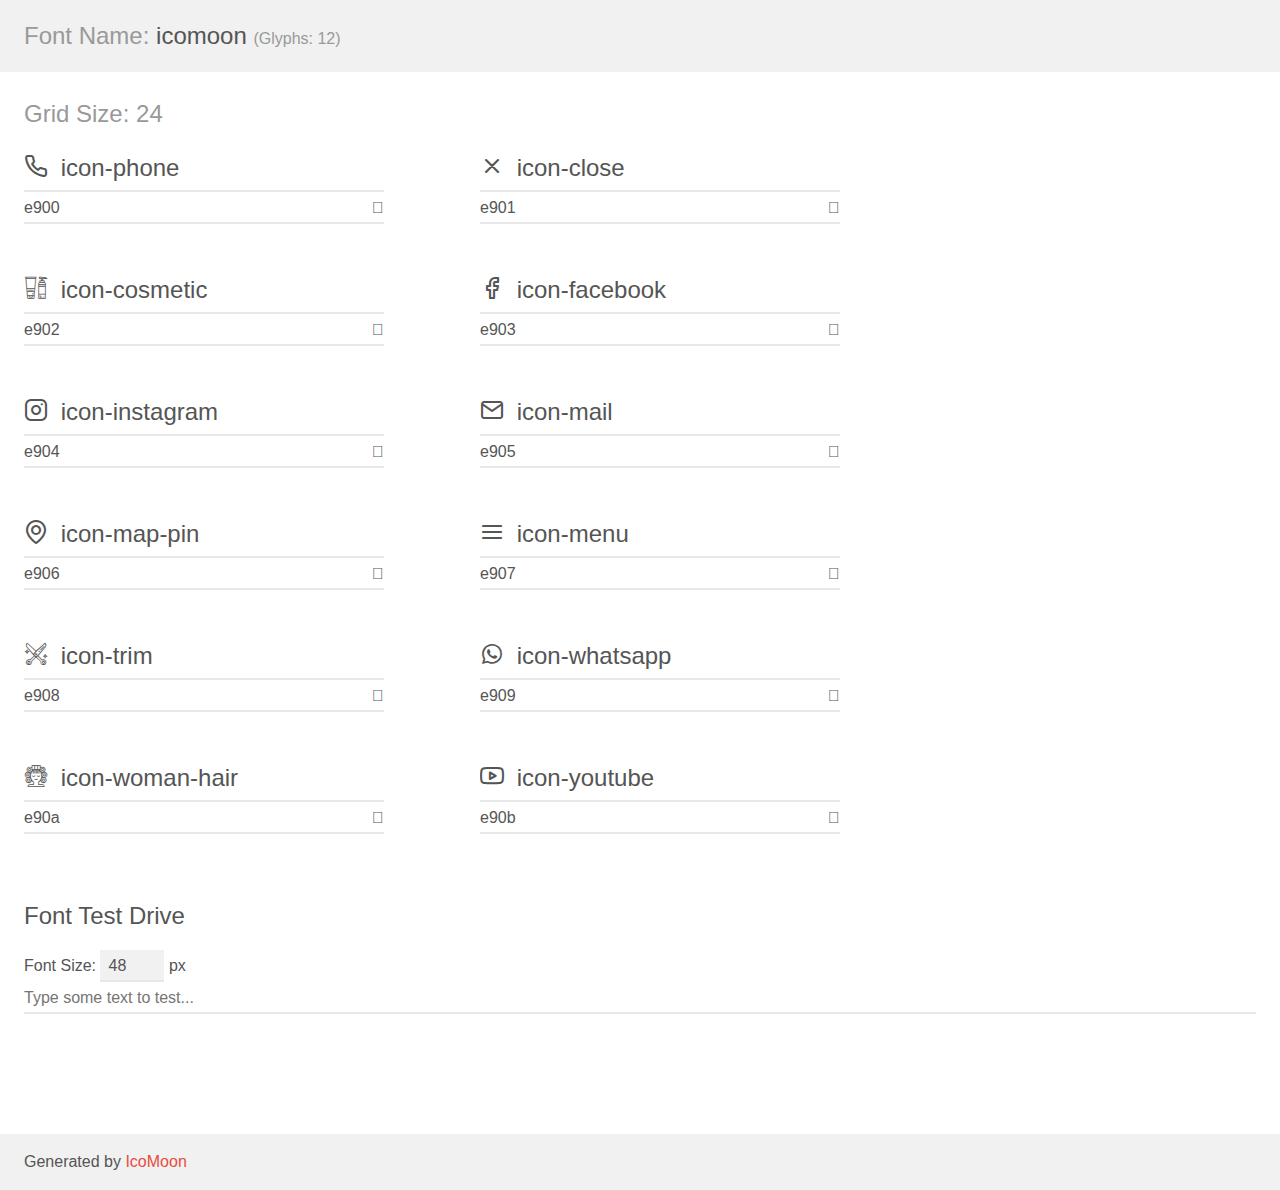
<file: assests/fonts/demo.html>
<!doctype html>
<html>
<head>
    <meta charset="utf-8">
    <title>IcoMoon Demo</title>
    <meta name="description" content="An Icon Font Generated By IcoMoon.io">
    <meta name="viewport" content="width=device-width, initial-scale=1">
    <link rel="stylesheet" href="demo-files/demo.css">
    <link rel="stylesheet" href="style.css"></head>
<body>
    <div class="bgc1 clearfix">
        <h1 class="mhmm mvm"><span class="fgc1">Font Name:</span> icomoon <small class="fgc1">(Glyphs:&nbsp;12)</small></h1>
    </div>
    <div class="clearfix mhl ptl">
        <h1 class="mvm mtn fgc1">Grid Size: 24</h1>
        <div class="glyph fs1">
            <div class="clearfix bshadow0 pbs">
                <span class="icon-phone"></span>
                <span class="mls"> icon-phone</span>
            </div>
            <fieldset class="fs0 size1of1 clearfix hidden-false">
                <input type="text" readonly value="e900" class="unit size1of2" />
                <input type="text" maxlength="1" readonly value="&#xe900;" class="unitRight size1of2 talign-right" />
            </fieldset>
            <div class="fs0 bshadow0 clearfix hidden-true">
                <span class="unit pvs fgc1">liga: </span>
                <input type="text" readonly value="" class="liga unitRight" />
            </div>
        </div>
        <div class="glyph fs1">
            <div class="clearfix bshadow0 pbs">
                <span class="icon-close"></span>
                <span class="mls"> icon-close</span>
            </div>
            <fieldset class="fs0 size1of1 clearfix hidden-false">
                <input type="text" readonly value="e901" class="unit size1of2" />
                <input type="text" maxlength="1" readonly value="&#xe901;" class="unitRight size1of2 talign-right" />
            </fieldset>
            <div class="fs0 bshadow0 clearfix hidden-true">
                <span class="unit pvs fgc1">liga: </span>
                <input type="text" readonly value="" class="liga unitRight" />
            </div>
        </div>
        <div class="glyph fs1">
            <div class="clearfix bshadow0 pbs">
                <span class="icon-cosmetic"></span>
                <span class="mls"> icon-cosmetic</span>
            </div>
            <fieldset class="fs0 size1of1 clearfix hidden-false">
                <input type="text" readonly value="e902" class="unit size1of2" />
                <input type="text" maxlength="1" readonly value="&#xe902;" class="unitRight size1of2 talign-right" />
            </fieldset>
            <div class="fs0 bshadow0 clearfix hidden-true">
                <span class="unit pvs fgc1">liga: </span>
                <input type="text" readonly value="" class="liga unitRight" />
            </div>
        </div>
        <div class="glyph fs1">
            <div class="clearfix bshadow0 pbs">
                <span class="icon-facebook"></span>
                <span class="mls"> icon-facebook</span>
            </div>
            <fieldset class="fs0 size1of1 clearfix hidden-false">
                <input type="text" readonly value="e903" class="unit size1of2" />
                <input type="text" maxlength="1" readonly value="&#xe903;" class="unitRight size1of2 talign-right" />
            </fieldset>
            <div class="fs0 bshadow0 clearfix hidden-true">
                <span class="unit pvs fgc1">liga: </span>
                <input type="text" readonly value="" class="liga unitRight" />
            </div>
        </div>
        <div class="glyph fs1">
            <div class="clearfix bshadow0 pbs">
                <span class="icon-instagram"></span>
                <span class="mls"> icon-instagram</span>
            </div>
            <fieldset class="fs0 size1of1 clearfix hidden-false">
                <input type="text" readonly value="e904" class="unit size1of2" />
                <input type="text" maxlength="1" readonly value="&#xe904;" class="unitRight size1of2 talign-right" />
            </fieldset>
            <div class="fs0 bshadow0 clearfix hidden-true">
                <span class="unit pvs fgc1">liga: </span>
                <input type="text" readonly value="" class="liga unitRight" />
            </div>
        </div>
        <div class="glyph fs1">
            <div class="clearfix bshadow0 pbs">
                <span class="icon-mail"></span>
                <span class="mls"> icon-mail</span>
            </div>
            <fieldset class="fs0 size1of1 clearfix hidden-false">
                <input type="text" readonly value="e905" class="unit size1of2" />
                <input type="text" maxlength="1" readonly value="&#xe905;" class="unitRight size1of2 talign-right" />
            </fieldset>
            <div class="fs0 bshadow0 clearfix hidden-true">
                <span class="unit pvs fgc1">liga: </span>
                <input type="text" readonly value="" class="liga unitRight" />
            </div>
        </div>
        <div class="glyph fs1">
            <div class="clearfix bshadow0 pbs">
                <span class="icon-map-pin"></span>
                <span class="mls"> icon-map-pin</span>
            </div>
            <fieldset class="fs0 size1of1 clearfix hidden-false">
                <input type="text" readonly value="e906" class="unit size1of2" />
                <input type="text" maxlength="1" readonly value="&#xe906;" class="unitRight size1of2 talign-right" />
            </fieldset>
            <div class="fs0 bshadow0 clearfix hidden-true">
                <span class="unit pvs fgc1">liga: </span>
                <input type="text" readonly value="" class="liga unitRight" />
            </div>
        </div>
        <div class="glyph fs1">
            <div class="clearfix bshadow0 pbs">
                <span class="icon-menu"></span>
                <span class="mls"> icon-menu</span>
            </div>
            <fieldset class="fs0 size1of1 clearfix hidden-false">
                <input type="text" readonly value="e907" class="unit size1of2" />
                <input type="text" maxlength="1" readonly value="&#xe907;" class="unitRight size1of2 talign-right" />
            </fieldset>
            <div class="fs0 bshadow0 clearfix hidden-true">
                <span class="unit pvs fgc1">liga: </span>
                <input type="text" readonly value="" class="liga unitRight" />
            </div>
        </div>
        <div class="glyph fs1">
            <div class="clearfix bshadow0 pbs">
                <span class="icon-trim"></span>
                <span class="mls"> icon-trim</span>
            </div>
            <fieldset class="fs0 size1of1 clearfix hidden-false">
                <input type="text" readonly value="e908" class="unit size1of2" />
                <input type="text" maxlength="1" readonly value="&#xe908;" class="unitRight size1of2 talign-right" />
            </fieldset>
            <div class="fs0 bshadow0 clearfix hidden-true">
                <span class="unit pvs fgc1">liga: </span>
                <input type="text" readonly value="" class="liga unitRight" />
            </div>
        </div>
        <div class="glyph fs1">
            <div class="clearfix bshadow0 pbs">
                <span class="icon-whatsapp"></span>
                <span class="mls"> icon-whatsapp</span>
            </div>
            <fieldset class="fs0 size1of1 clearfix hidden-false">
                <input type="text" readonly value="e909" class="unit size1of2" />
                <input type="text" maxlength="1" readonly value="&#xe909;" class="unitRight size1of2 talign-right" />
            </fieldset>
            <div class="fs0 bshadow0 clearfix hidden-true">
                <span class="unit pvs fgc1">liga: </span>
                <input type="text" readonly value="" class="liga unitRight" />
            </div>
        </div>
        <div class="glyph fs1">
            <div class="clearfix bshadow0 pbs">
                <span class="icon-woman-hair"></span>
                <span class="mls"> icon-woman-hair</span>
            </div>
            <fieldset class="fs0 size1of1 clearfix hidden-false">
                <input type="text" readonly value="e90a" class="unit size1of2" />
                <input type="text" maxlength="1" readonly value="&#xe90a;" class="unitRight size1of2 talign-right" />
            </fieldset>
            <div class="fs0 bshadow0 clearfix hidden-true">
                <span class="unit pvs fgc1">liga: </span>
                <input type="text" readonly value="" class="liga unitRight" />
            </div>
        </div>
        <div class="glyph fs1">
            <div class="clearfix bshadow0 pbs">
                <span class="icon-youtube"></span>
                <span class="mls"> icon-youtube</span>
            </div>
            <fieldset class="fs0 size1of1 clearfix hidden-false">
                <input type="text" readonly value="e90b" class="unit size1of2" />
                <input type="text" maxlength="1" readonly value="&#xe90b;" class="unitRight size1of2 talign-right" />
            </fieldset>
            <div class="fs0 bshadow0 clearfix hidden-true">
                <span class="unit pvs fgc1">liga: </span>
                <input type="text" readonly value="" class="liga unitRight" />
            </div>
        </div>
    </div>

    <!--[if gt IE 8]><!-->
    <div class="mhl clearfix mbl">
        <h1>Font Test Drive</h1>
        <label>
            Font Size: <input id="fontSize" type="number" class="textbox0 mbm"
            min="8" value="48" />
            px
        </label>
        <input id="testText" type="text" class="phl size1of1 mvl"
        placeholder="Type some text to test..." value=""/>
        <div id="testDrive" class="icon-" style="font-family: icomoon">&nbsp;
        </div>
    </div>
    <!--<![endif]-->
    <div class="bgc1 clearfix">
        <p class="mhl">Generated by <a href="https://icomoon.io/app">IcoMoon</a></p>
    </div>

    <script src="demo-files/demo.js"></script>
</body>
</html>
</file>
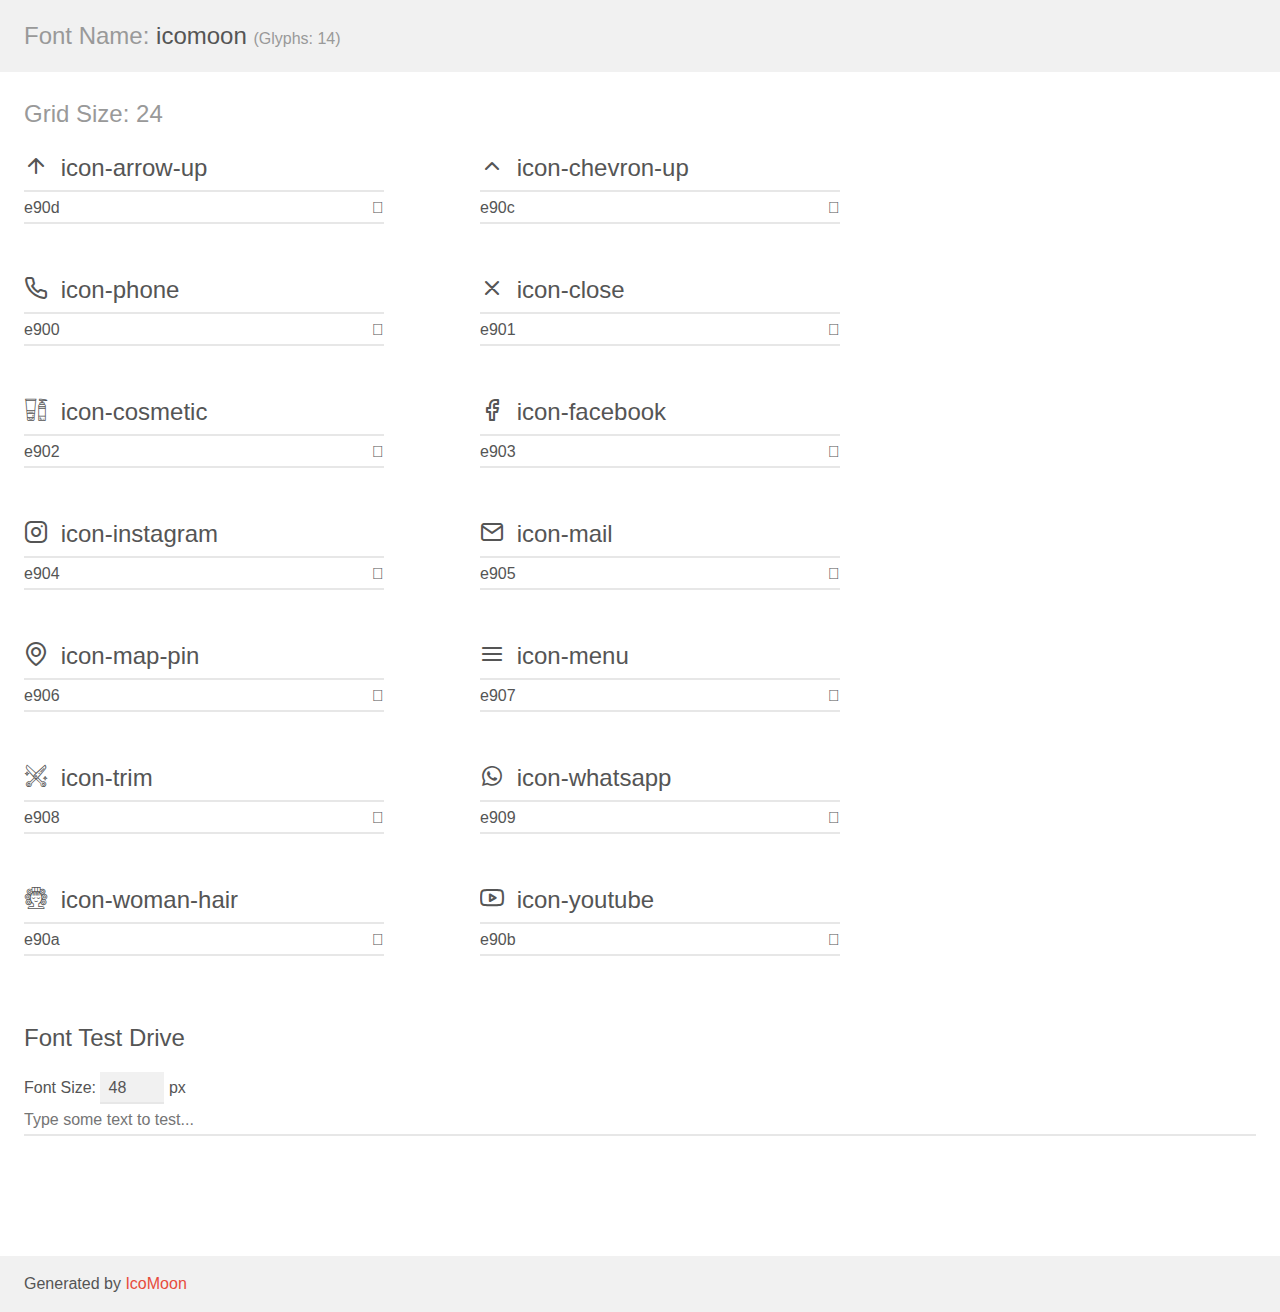
<file: assets/fonts/demo.html>
<!doctype html>
<html>
<head>
    <meta charset="utf-8">
    <title>IcoMoon Demo</title>
    <meta name="description" content="An Icon Font Generated By IcoMoon.io">
    <meta name="viewport" content="width=device-width, initial-scale=1">
    <link rel="stylesheet" href="demo-files/demo.css">
    <link rel="stylesheet" href="style.css"></head>
<body>
    <div class="bgc1 clearfix">
        <h1 class="mhmm mvm"><span class="fgc1">Font Name:</span> icomoon <small class="fgc1">(Glyphs:&nbsp;14)</small></h1>
    </div>
    <div class="clearfix mhl ptl">
        <h1 class="mvm mtn fgc1">Grid Size: 24</h1>
        <div class="glyph fs1">
            <div class="clearfix bshadow0 pbs">
                <span class="icon-arrow-up"></span>
                <span class="mls"> icon-arrow-up</span>
            </div>
            <fieldset class="fs0 size1of1 clearfix hidden-false">
                <input type="text" readonly value="e90d" class="unit size1of2" />
                <input type="text" maxlength="1" readonly value="&#xe90d;" class="unitRight size1of2 talign-right" />
            </fieldset>
            <div class="fs0 bshadow0 clearfix hidden-true">
                <span class="unit pvs fgc1">liga: </span>
                <input type="text" readonly value="" class="liga unitRight" />
            </div>
        </div>
        <div class="glyph fs1">
            <div class="clearfix bshadow0 pbs">
                <span class="icon-chevron-up"></span>
                <span class="mls"> icon-chevron-up</span>
            </div>
            <fieldset class="fs0 size1of1 clearfix hidden-false">
                <input type="text" readonly value="e90c" class="unit size1of2" />
                <input type="text" maxlength="1" readonly value="&#xe90c;" class="unitRight size1of2 talign-right" />
            </fieldset>
            <div class="fs0 bshadow0 clearfix hidden-true">
                <span class="unit pvs fgc1">liga: </span>
                <input type="text" readonly value="" class="liga unitRight" />
            </div>
        </div>
        <div class="glyph fs1">
            <div class="clearfix bshadow0 pbs">
                <span class="icon-phone"></span>
                <span class="mls"> icon-phone</span>
            </div>
            <fieldset class="fs0 size1of1 clearfix hidden-false">
                <input type="text" readonly value="e900" class="unit size1of2" />
                <input type="text" maxlength="1" readonly value="&#xe900;" class="unitRight size1of2 talign-right" />
            </fieldset>
            <div class="fs0 bshadow0 clearfix hidden-true">
                <span class="unit pvs fgc1">liga: </span>
                <input type="text" readonly value="" class="liga unitRight" />
            </div>
        </div>
        <div class="glyph fs1">
            <div class="clearfix bshadow0 pbs">
                <span class="icon-close"></span>
                <span class="mls"> icon-close</span>
            </div>
            <fieldset class="fs0 size1of1 clearfix hidden-false">
                <input type="text" readonly value="e901" class="unit size1of2" />
                <input type="text" maxlength="1" readonly value="&#xe901;" class="unitRight size1of2 talign-right" />
            </fieldset>
            <div class="fs0 bshadow0 clearfix hidden-true">
                <span class="unit pvs fgc1">liga: </span>
                <input type="text" readonly value="" class="liga unitRight" />
            </div>
        </div>
        <div class="glyph fs1">
            <div class="clearfix bshadow0 pbs">
                <span class="icon-cosmetic"></span>
                <span class="mls"> icon-cosmetic</span>
            </div>
            <fieldset class="fs0 size1of1 clearfix hidden-false">
                <input type="text" readonly value="e902" class="unit size1of2" />
                <input type="text" maxlength="1" readonly value="&#xe902;" class="unitRight size1of2 talign-right" />
            </fieldset>
            <div class="fs0 bshadow0 clearfix hidden-true">
                <span class="unit pvs fgc1">liga: </span>
                <input type="text" readonly value="" class="liga unitRight" />
            </div>
        </div>
        <div class="glyph fs1">
            <div class="clearfix bshadow0 pbs">
                <span class="icon-facebook"></span>
                <span class="mls"> icon-facebook</span>
            </div>
            <fieldset class="fs0 size1of1 clearfix hidden-false">
                <input type="text" readonly value="e903" class="unit size1of2" />
                <input type="text" maxlength="1" readonly value="&#xe903;" class="unitRight size1of2 talign-right" />
            </fieldset>
            <div class="fs0 bshadow0 clearfix hidden-true">
                <span class="unit pvs fgc1">liga: </span>
                <input type="text" readonly value="" class="liga unitRight" />
            </div>
        </div>
        <div class="glyph fs1">
            <div class="clearfix bshadow0 pbs">
                <span class="icon-instagram"></span>
                <span class="mls"> icon-instagram</span>
            </div>
            <fieldset class="fs0 size1of1 clearfix hidden-false">
                <input type="text" readonly value="e904" class="unit size1of2" />
                <input type="text" maxlength="1" readonly value="&#xe904;" class="unitRight size1of2 talign-right" />
            </fieldset>
            <div class="fs0 bshadow0 clearfix hidden-true">
                <span class="unit pvs fgc1">liga: </span>
                <input type="text" readonly value="" class="liga unitRight" />
            </div>
        </div>
        <div class="glyph fs1">
            <div class="clearfix bshadow0 pbs">
                <span class="icon-mail"></span>
                <span class="mls"> icon-mail</span>
            </div>
            <fieldset class="fs0 size1of1 clearfix hidden-false">
                <input type="text" readonly value="e905" class="unit size1of2" />
                <input type="text" maxlength="1" readonly value="&#xe905;" class="unitRight size1of2 talign-right" />
            </fieldset>
            <div class="fs0 bshadow0 clearfix hidden-true">
                <span class="unit pvs fgc1">liga: </span>
                <input type="text" readonly value="" class="liga unitRight" />
            </div>
        </div>
        <div class="glyph fs1">
            <div class="clearfix bshadow0 pbs">
                <span class="icon-map-pin"></span>
                <span class="mls"> icon-map-pin</span>
            </div>
            <fieldset class="fs0 size1of1 clearfix hidden-false">
                <input type="text" readonly value="e906" class="unit size1of2" />
                <input type="text" maxlength="1" readonly value="&#xe906;" class="unitRight size1of2 talign-right" />
            </fieldset>
            <div class="fs0 bshadow0 clearfix hidden-true">
                <span class="unit pvs fgc1">liga: </span>
                <input type="text" readonly value="" class="liga unitRight" />
            </div>
        </div>
        <div class="glyph fs1">
            <div class="clearfix bshadow0 pbs">
                <span class="icon-menu"></span>
                <span class="mls"> icon-menu</span>
            </div>
            <fieldset class="fs0 size1of1 clearfix hidden-false">
                <input type="text" readonly value="e907" class="unit size1of2" />
                <input type="text" maxlength="1" readonly value="&#xe907;" class="unitRight size1of2 talign-right" />
            </fieldset>
            <div class="fs0 bshadow0 clearfix hidden-true">
                <span class="unit pvs fgc1">liga: </span>
                <input type="text" readonly value="" class="liga unitRight" />
            </div>
        </div>
        <div class="glyph fs1">
            <div class="clearfix bshadow0 pbs">
                <span class="icon-trim"></span>
                <span class="mls"> icon-trim</span>
            </div>
            <fieldset class="fs0 size1of1 clearfix hidden-false">
                <input type="text" readonly value="e908" class="unit size1of2" />
                <input type="text" maxlength="1" readonly value="&#xe908;" class="unitRight size1of2 talign-right" />
            </fieldset>
            <div class="fs0 bshadow0 clearfix hidden-true">
                <span class="unit pvs fgc1">liga: </span>
                <input type="text" readonly value="" class="liga unitRight" />
            </div>
        </div>
        <div class="glyph fs1">
            <div class="clearfix bshadow0 pbs">
                <span class="icon-whatsapp"></span>
                <span class="mls"> icon-whatsapp</span>
            </div>
            <fieldset class="fs0 size1of1 clearfix hidden-false">
                <input type="text" readonly value="e909" class="unit size1of2" />
                <input type="text" maxlength="1" readonly value="&#xe909;" class="unitRight size1of2 talign-right" />
            </fieldset>
            <div class="fs0 bshadow0 clearfix hidden-true">
                <span class="unit pvs fgc1">liga: </span>
                <input type="text" readonly value="" class="liga unitRight" />
            </div>
        </div>
        <div class="glyph fs1">
            <div class="clearfix bshadow0 pbs">
                <span class="icon-woman-hair"></span>
                <span class="mls"> icon-woman-hair</span>
            </div>
            <fieldset class="fs0 size1of1 clearfix hidden-false">
                <input type="text" readonly value="e90a" class="unit size1of2" />
                <input type="text" maxlength="1" readonly value="&#xe90a;" class="unitRight size1of2 talign-right" />
            </fieldset>
            <div class="fs0 bshadow0 clearfix hidden-true">
                <span class="unit pvs fgc1">liga: </span>
                <input type="text" readonly value="" class="liga unitRight" />
            </div>
        </div>
        <div class="glyph fs1">
            <div class="clearfix bshadow0 pbs">
                <span class="icon-youtube"></span>
                <span class="mls"> icon-youtube</span>
            </div>
            <fieldset class="fs0 size1of1 clearfix hidden-false">
                <input type="text" readonly value="e90b" class="unit size1of2" />
                <input type="text" maxlength="1" readonly value="&#xe90b;" class="unitRight size1of2 talign-right" />
            </fieldset>
            <div class="fs0 bshadow0 clearfix hidden-true">
                <span class="unit pvs fgc1">liga: </span>
                <input type="text" readonly value="" class="liga unitRight" />
            </div>
        </div>
    </div>

    <!--[if gt IE 8]><!-->
    <div class="mhl clearfix mbl">
        <h1>Font Test Drive</h1>
        <label>
            Font Size: <input id="fontSize" type="number" class="textbox0 mbm"
            min="8" value="48" />
            px
        </label>
        <input id="testText" type="text" class="phl size1of1 mvl"
        placeholder="Type some text to test..." value=""/>
        <div id="testDrive" class="icon-" style="font-family: icomoon">&nbsp;
        </div>
    </div>
    <!--<![endif]-->
    <div class="bgc1 clearfix">
        <p class="mhl">Generated by <a href="https://icomoon.io/app">IcoMoon</a></p>
    </div>

    <script src="demo-files/demo.js"></script>
</body>
</html>
</file>
<file: assests/fonts/demo-files/demo.css>
body {
  padding: 0;
  margin: 0;
  font-family: sans-serif;
  font-size: 1em;
  line-height: 1.5;
  color: #555;
  background: #fff;
}
h1 {
  font-size: 1.5em;
  font-weight: normal;
}
small {
  font-size: .66666667em;
}
a {
  color: #e74c3c;
  text-decoration: none;
}
a:hover, a:focus {
  box-shadow: 0 1px #e74c3c;
}
.bshadow0, input {
  box-shadow: inset 0 -2px #e7e7e7;
}
input:hover {
  box-shadow: inset 0 -2px #ccc;
}
input, fieldset {
  font-family: sans-serif;
  font-size: 1em;
  margin: 0;
  padding: 0;
  border: 0;
}
input {
  color: inherit;
  line-height: 1.5;
  height: 1.5em;
  padding: .25em 0;
}
input:focus {
  outline: none;
  box-shadow: inset 0 -2px #449fdb;
}
.glyph {
  font-size: 16px;
  width: 15em;
  padding-bottom: 1em;
  margin-right: 4em;
  margin-bottom: 1em;
  float: left;
  overflow: hidden;
}
.liga {
  width: 80%;
  width: calc(100% - 2.5em);
}
.talign-right {
  text-align: right;
}
.talign-center {
  text-align: center;
}
.bgc1 {
  background: #f1f1f1;
}
.fgc1 {
  color: #999;
}
.fgc0 {
  color: #000;
}
p {
  margin-top: 1em;
  margin-bottom: 1em;
}
.mvm {
  margin-top: .75em;
  margin-bottom: .75em;
}
.mtn {
  margin-top: 0;
}
.mtl, .mal {
  margin-top: 1.5em;
}
.mbl, .mal {
  margin-bottom: 1.5em;
}
.mal, .mhl {
  margin-left: 1.5em;
  margin-right: 1.5em;
}
.mhmm {
  margin-left: 1em;
  margin-right: 1em;
}
.mls {
  margin-left: .25em;
}
.ptl {
  padding-top: 1.5em;
}
.pbs, .pvs {
  padding-bottom: .25em;
}
.pvs, .pts {
  padding-top: .25em;
}
.unit {
  float: left;
}
.unitRight {
  float: right;
}
.size1of2 {
  width: 50%;
}
.size1of1 {
  width: 100%;
}
.clearfix:before, .clearfix:after {
  content: " ";
  display: table;
}
.clearfix:after {
  clear: both;
}
.hidden-true {
  display: none;
}
.textbox0 {
  width: 3em;
  background: #f1f1f1;
  padding: .25em .5em;
  line-height: 1.5;
  height: 1.5em;
}
#testDrive {
  display: block;
  padding-top: 24px;
  line-height: 1.5;
}
.fs0 {
  font-size: 16px;
}
.fs1 {
  font-size: 24px;
}
</file>
<file: assests/fonts/style.css>
@font-face {
  font-family: 'icomoon';
  src:  url('fonts/icomoon.eot?m7uoib');
  src:  url('fonts/icomoon.eot?m7uoib#iefix') format('embedded-opentype'),
    url('fonts/icomoon.ttf?m7uoib') format('truetype'),
    url('fonts/icomoon.woff?m7uoib') format('woff'),
    url('fonts/icomoon.svg?m7uoib#icomoon') format('svg');
  font-weight: normal;
  font-style: normal;
  font-display: block;
}

[class^="icon-"], [class*=" icon-"] {
  /* use !important to prevent issues with browser extensions that change fonts */
  font-family: 'icomoon' !important;
  speak: never;
  font-style: normal;
  font-weight: normal;
  font-variant: normal;
  text-transform: none;
  line-height: 1;

  /* Better Font Rendering =========== */
  -webkit-font-smoothing: antialiased;
  -moz-osx-font-smoothing: grayscale;
}

.icon-phone:before {
  content: "\e900";
}
.icon-close:before {
  content: "\e901";
}
.icon-cosmetic:before {
  content: "\e902";
}
.icon-facebook:before {
  content: "\e903";
}
.icon-instagram:before {
  content: "\e904";
}
.icon-mail:before {
  content: "\e905";
}
.icon-map-pin:before {
  content: "\e906";
}
.icon-menu:before {
  content: "\e907";
}
.icon-trim:before {
  content: "\e908";
}
.icon-whatsapp:before {
  content: "\e909";
}
.icon-woman-hair:before {
  content: "\e90a";
}
.icon-youtube:before {
  content: "\e90b";
}
</file>
<file: assets/fonts/demo-files/demo.css>
body {
  padding: 0;
  margin: 0;
  font-family: sans-serif;
  font-size: 1em;
  line-height: 1.5;
  color: #555;
  background: #fff;
}
h1 {
  font-size: 1.5em;
  font-weight: normal;
}
small {
  font-size: .66666667em;
}
a {
  color: #e74c3c;
  text-decoration: none;
}
a:hover, a:focus {
  box-shadow: 0 1px #e74c3c;
}
.bshadow0, input {
  box-shadow: inset 0 -2px #e7e7e7;
}
input:hover {
  box-shadow: inset 0 -2px #ccc;
}
input, fieldset {
  font-family: sans-serif;
  font-size: 1em;
  margin: 0;
  padding: 0;
  border: 0;
}
input {
  color: inherit;
  line-height: 1.5;
  height: 1.5em;
  padding: .25em 0;
}
input:focus {
  outline: none;
  box-shadow: inset 0 -2px #449fdb;
}
.glyph {
  font-size: 16px;
  width: 15em;
  padding-bottom: 1em;
  margin-right: 4em;
  margin-bottom: 1em;
  float: left;
  overflow: hidden;
}
.liga {
  width: 80%;
  width: calc(100% - 2.5em);
}
.talign-right {
  text-align: right;
}
.talign-center {
  text-align: center;
}
.bgc1 {
  background: #f1f1f1;
}
.fgc1 {
  color: #999;
}
.fgc0 {
  color: #000;
}
p {
  margin-top: 1em;
  margin-bottom: 1em;
}
.mvm {
  margin-top: .75em;
  margin-bottom: .75em;
}
.mtn {
  margin-top: 0;
}
.mtl, .mal {
  margin-top: 1.5em;
}
.mbl, .mal {
  margin-bottom: 1.5em;
}
.mal, .mhl {
  margin-left: 1.5em;
  margin-right: 1.5em;
}
.mhmm {
  margin-left: 1em;
  margin-right: 1em;
}
.mls {
  margin-left: .25em;
}
.ptl {
  padding-top: 1.5em;
}
.pbs, .pvs {
  padding-bottom: .25em;
}
.pvs, .pts {
  padding-top: .25em;
}
.unit {
  float: left;
}
.unitRight {
  float: right;
}
.size1of2 {
  width: 50%;
}
.size1of1 {
  width: 100%;
}
.clearfix:before, .clearfix:after {
  content: " ";
  display: table;
}
.clearfix:after {
  clear: both;
}
.hidden-true {
  display: none;
}
.textbox0 {
  width: 3em;
  background: #f1f1f1;
  padding: .25em .5em;
  line-height: 1.5;
  height: 1.5em;
}
#testDrive {
  display: block;
  padding-top: 24px;
  line-height: 1.5;
}
.fs0 {
  font-size: 16px;
}
.fs1 {
  font-size: 24px;
}
</file>
<file: assets/fonts/style.css>
@font-face {
  font-family: 'icomoon';
  src:  url('fonts/icomoon.eot?ff53');
  src:  url('fonts/icomoon.eot?ff53#iefix') format('embedded-opentype'),
    url('fonts/icomoon.ttf?ff53') format('truetype'),
    url('fonts/icomoon.woff?ff53') format('woff'),
    url('fonts/icomoon.svg?ff53#icomoon') format('svg');
  font-weight: normal;
  font-style: normal;
  font-display: block;
}

[class^="icon-"], [class*=" icon-"] {
  /* use !important to prevent issues with browser extensions that change fonts */
  font-family: 'icomoon' !important;
  speak: never;
  font-style: normal;
  font-weight: normal;
  font-variant: normal;
  text-transform: none;
  line-height: 1;

  /* Better Font Rendering =========== */
  -webkit-font-smoothing: antialiased;
  -moz-osx-font-smoothing: grayscale;
}

.icon-arrow-up:before {
  content: "\e90d";
}
.icon-chevron-up:before {
  content: "\e90c";
}
.icon-phone:before {
  content: "\e900";
}
.icon-close:before {
  content: "\e901";
}
.icon-cosmetic:before {
  content: "\e902";
}
.icon-facebook:before {
  content: "\e903";
}
.icon-instagram:before {
  content: "\e904";
}
.icon-mail:before {
  content: "\e905";
}
.icon-map-pin:before {
  content: "\e906";
}
.icon-menu:before {
  content: "\e907";
}
.icon-trim:before {
  content: "\e908";
}
.icon-whatsapp:before {
  content: "\e909";
}
.icon-woman-hair:before {
  content: "\e90a";
}
.icon-youtube:before {
  content: "\e90b";
}
</file>
